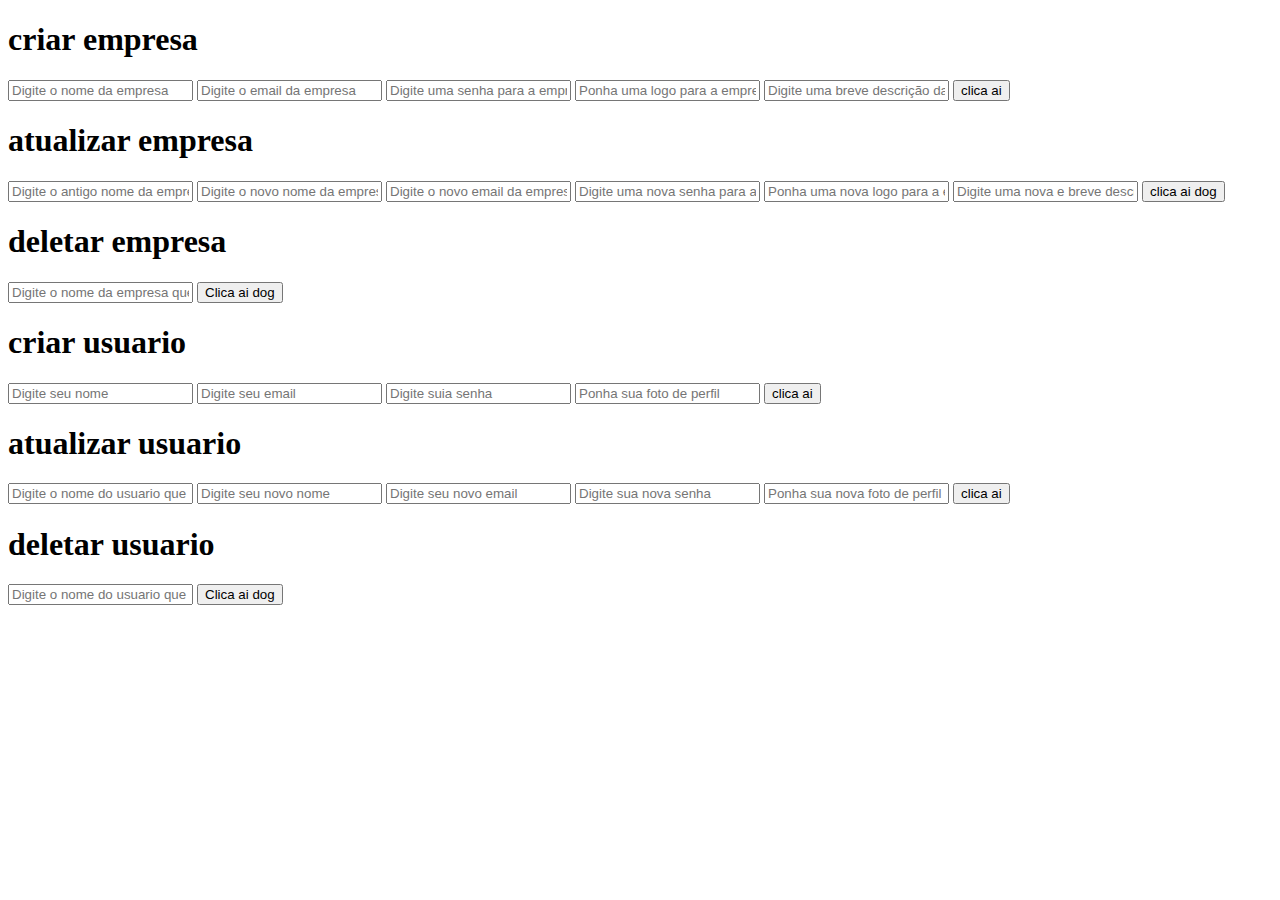
<file: cactusV2-main/templates/index.html>
<!DOCTYPE html>
<html lang="en">
<head>
    <meta charset="UTF-8">
    <meta name="viewport" content="width=device-width, initial-scale=1.0">
    <title>Document</title>
</head>
<body>
    <h1>criar empresa</h1>
    <form action="/criarEmpresa" method="post">
        <input type="text" name="nomeEmpresa" class="form-control" placeholder="Digite o nome da empresa" required>
        <input type="text" name="emailEmpresa" class="form-control" placeholder="Digite o email da empresa" required>
        <input type="text" name="senhaEmpresa" class="form-control" placeholder="Digite uma senha para a empresa" required>
        <input type="text" name="logo" class="form-control" placeholder= "Ponha uma logo para a empresa">
        <input type="text" name="descricaoEmpresa" class="form-control" placeholder="Digite uma breve descrição da empresa" required>
        <button type="submit">clica ai</button>
    </form>
    <h1>atualizar empresa</h1>
    <form action="/atualizarEmpresa" method="post">
        <input type="text" name="antigoNomeEmpresa" placeholder="Digite o antigo nome da empresa">
        <input type="text" name="novoNomeEmpresa" class="form-control" placeholder="Digite o novo nome da empresa" required>
        <input type="text" name="novoEmailEmpresa" class="form-control" placeholder="Digite o novo email da empresa" required>
        <input type="text" name="novaSenhaEmpresa" class="form-control" placeholder="Digite uma nova senha para a empresa" required>
        <input type="text" name="novoLogo" class="form-control" placeholder="Ponha uma nova logo para a empresa">
        <input type="text" name="novaDescricaoEmpresa" class="form-control" placeholder="Digite uma nova e breve descrição da empresa" required>
        <button type="submit">clica ai dog</button>
    </form>
    <h1>deletar empresa</h1>
    <form action="/deletarEmpresa" method="post">
        <input type="text" name="antigoNomeEmpresa" placeholder="Digite o nome da empresa que será deletada">
        <button type="submit">Clica ai dog</button>
    </form>
    <h1>criar usuario</h1>
    <form action="/criarUsuario" method="post">
        <input type="text" name="nomeUsuario" placeholder="Digite seu nome">
        <input type="text" name="emailUsuario" placeholder="Digite seu email">
        <input type="text" name="senhaUsuario" placeholder="Digite suia senha">
        <input type="text" name="fotoUsuario" placeholder="Ponha sua foto de perfil">
        <button type="submit">clica ai</button>
    </form>
    <h1>atualizar usuario</h1>
    <form action="/atualizarUsuario" method="post">
        <input type="text" name="antigoNomeUsuario" placeholder="Digite o nome do usuario que deseja mudar">
        <input type="text" name="novoNomeUsuario" placeholder="Digite seu novo nome">
        <input type="text" name="novoEmailUsuario" placeholder="Digite seu novo email">
        <input type="text" name="novaSenhaUsuario" placeholder="Digite sua nova senha">
        <input type="text" name="novoFotoUsuario" placeholder="Ponha sua nova foto de perfil">
        <button type="submit">clica ai</button>
    </form>
    <h1>deletar usuario</h1>
    <form action="/deletarUsuario" method="post">
        <input type="text" name="antigoNomeUsuario" placeholder="Digite o nome do usuario que será deletado">
        <button type="submit">Clica ai dog</button>
    </form>
</body>
</html>
</file>
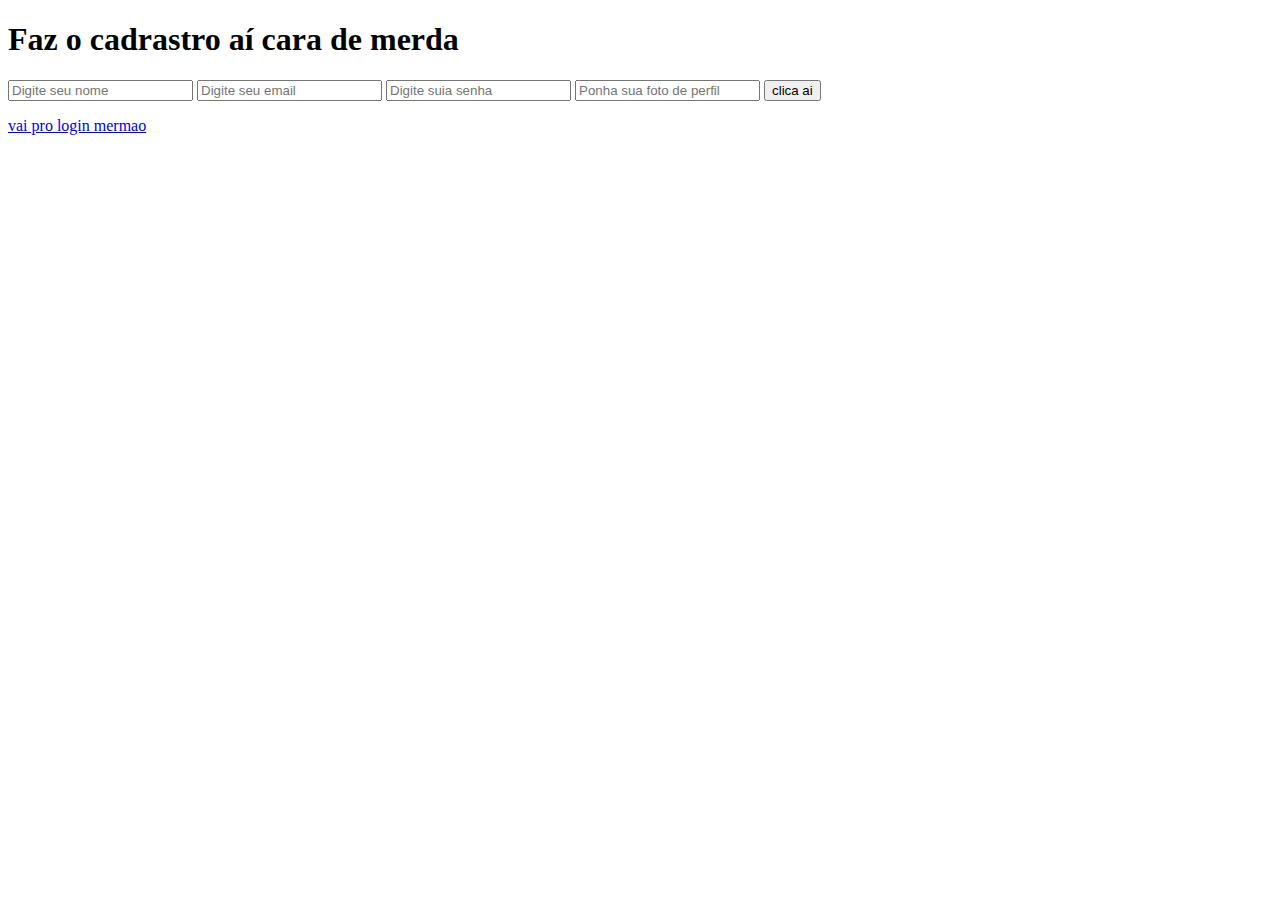
<file: cactusV2-main/templates/cadastro.html>
<!DOCTYPE html>
<html lang="en">
<head>
    <meta charset="UTF-8">
    <meta name="viewport" content="width=device-width, initial-scale=1.0">
    <title>Cadastro</title>
</head>
<body>
    <h1> Faz o cadrastro aí cara de merda </h1>

    <form action="/criarUsuario" method="post">
        <input type="text" name="nomeUsuario" placeholder="Digite seu nome">
        <input type="text" name="emailUsuario" placeholder="Digite seu email">
        <input type="text" name="senhaUsuario" placeholder="Digite suia senha">
        <input type="text" name="fotoUsuario" placeholder="Ponha sua foto de perfil">
        <button type="submit">clica ai</button>
        <p> <a href="{{ url_for('login') }}"> vai pro login mermao</p>
    </form>

</body>
</html>
</file>
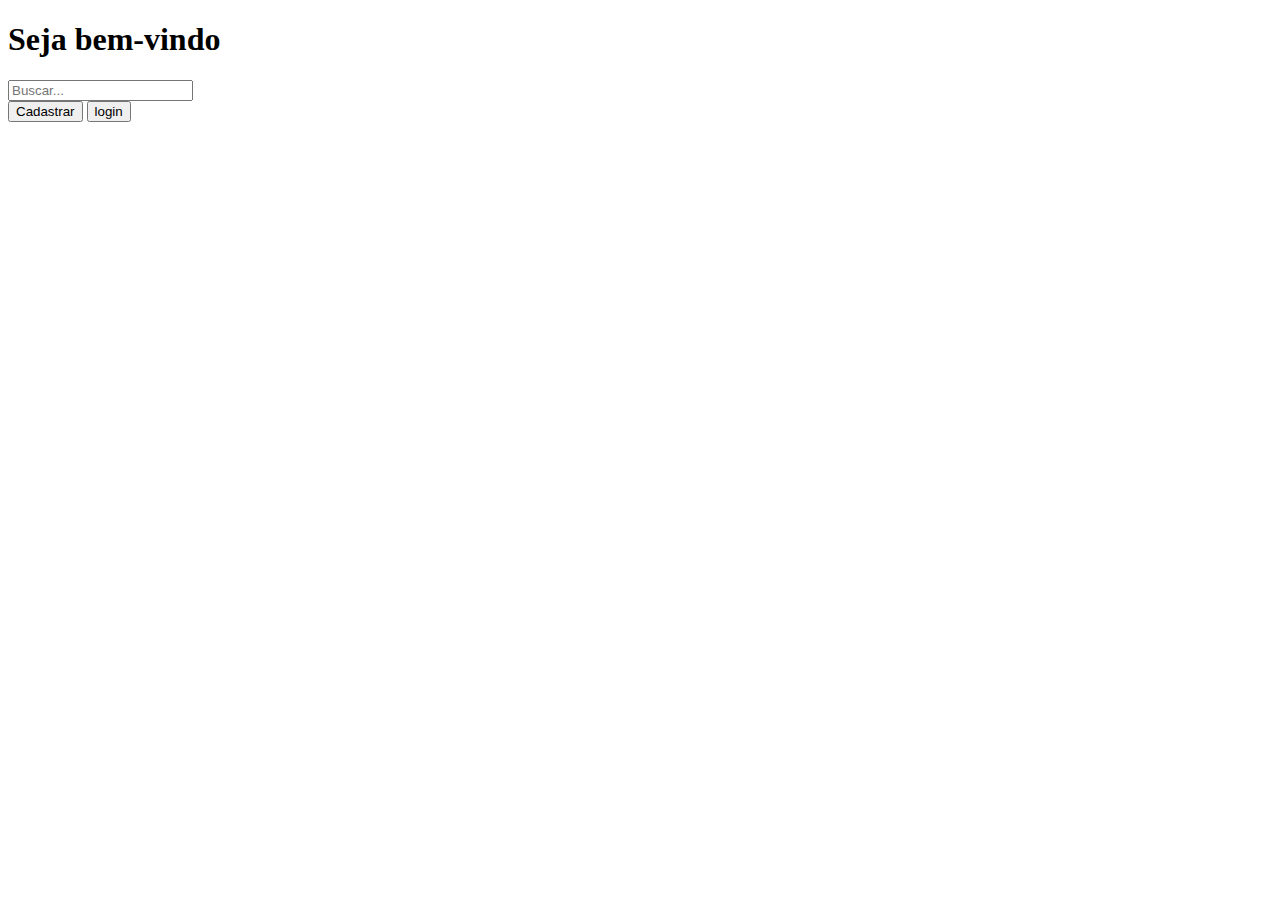
<file: cactusV2-main/templates/landingpage.html>
<!DOCTYPE html>
<html lang="en">
<head>
    <meta charset="UTF-8">
    <meta name="viewport" content="width=device-width, initial-scale=1.0">
    <title>Document</title>
    <link rel="stylesheet" type="text/css" href="landingpage.css" media="screen" />


</head>
<body>
    <h1>Seja bem-vindo</h1>
    
    <div id="divBusca">
        <input type="text" id="txtBusca" placeholder="Buscar..."/>
      </div>

    <button type="submit">Cadastrar</button>
    <button type="submit">login</button>

</body>
</html>
</file>
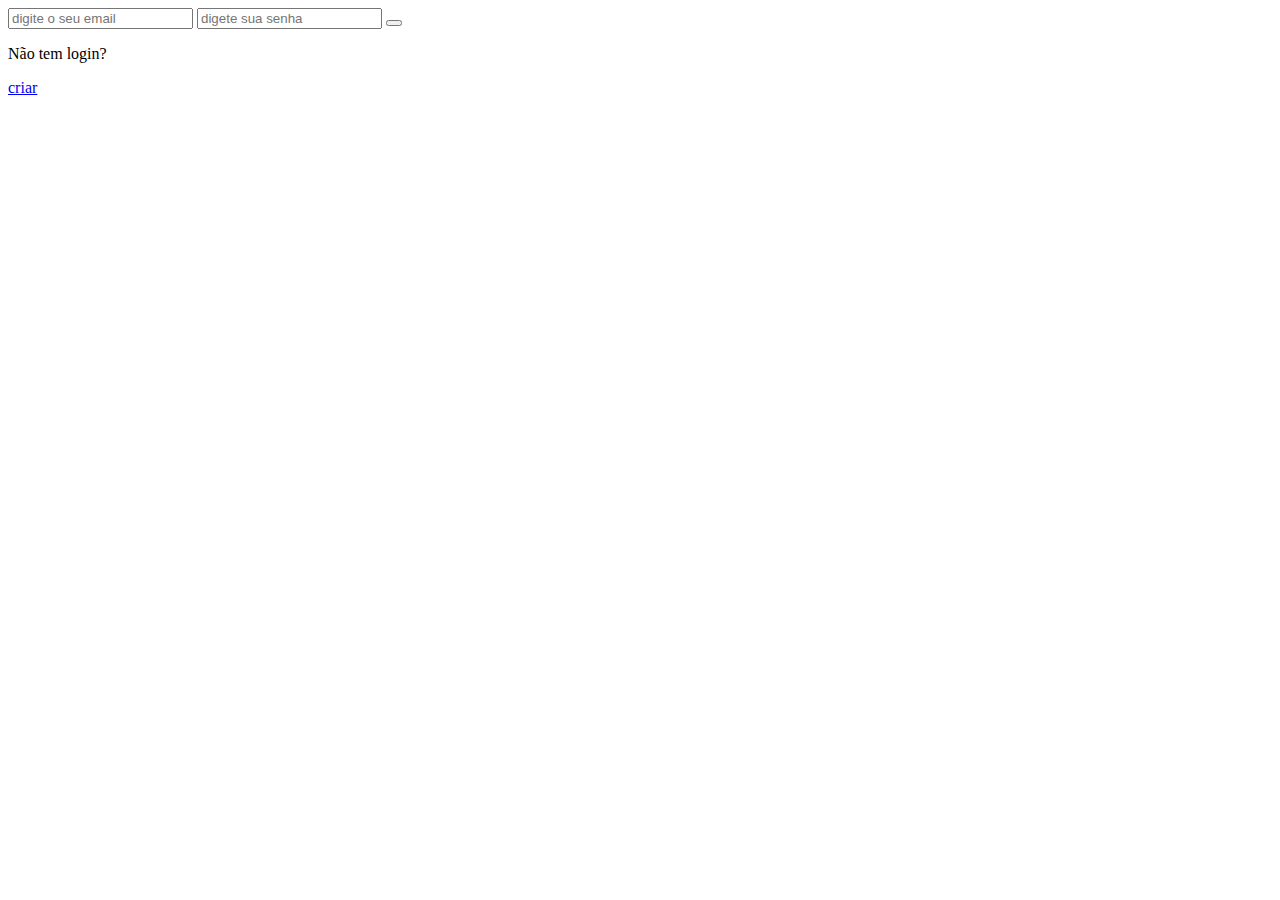
<file: cactusV2-main/templates/login.html>
<!DOCTYPE html>
<html lang="en">
<head>
    <meta charset="UTF-8">
    <meta name="viewport" content="width=device-width, initial-scale=1.0">
    <title>Document</title>
</head>
<body>
    <form action="/setcookie" method="post" enctype="application/x-www-form-urlencoded" >
        <input type="text" name="loginEmail" placeholder="digite o seu email">
        <input type="password" name="senhaEmail" placeholder="digete sua senha">
        <button type="submit"></button>
    </form>
    <p> Não tem login? </p>
    <p> <a href="{{ url_for('cadastro') }}"> criar </a>
</body>
</html>
</file>
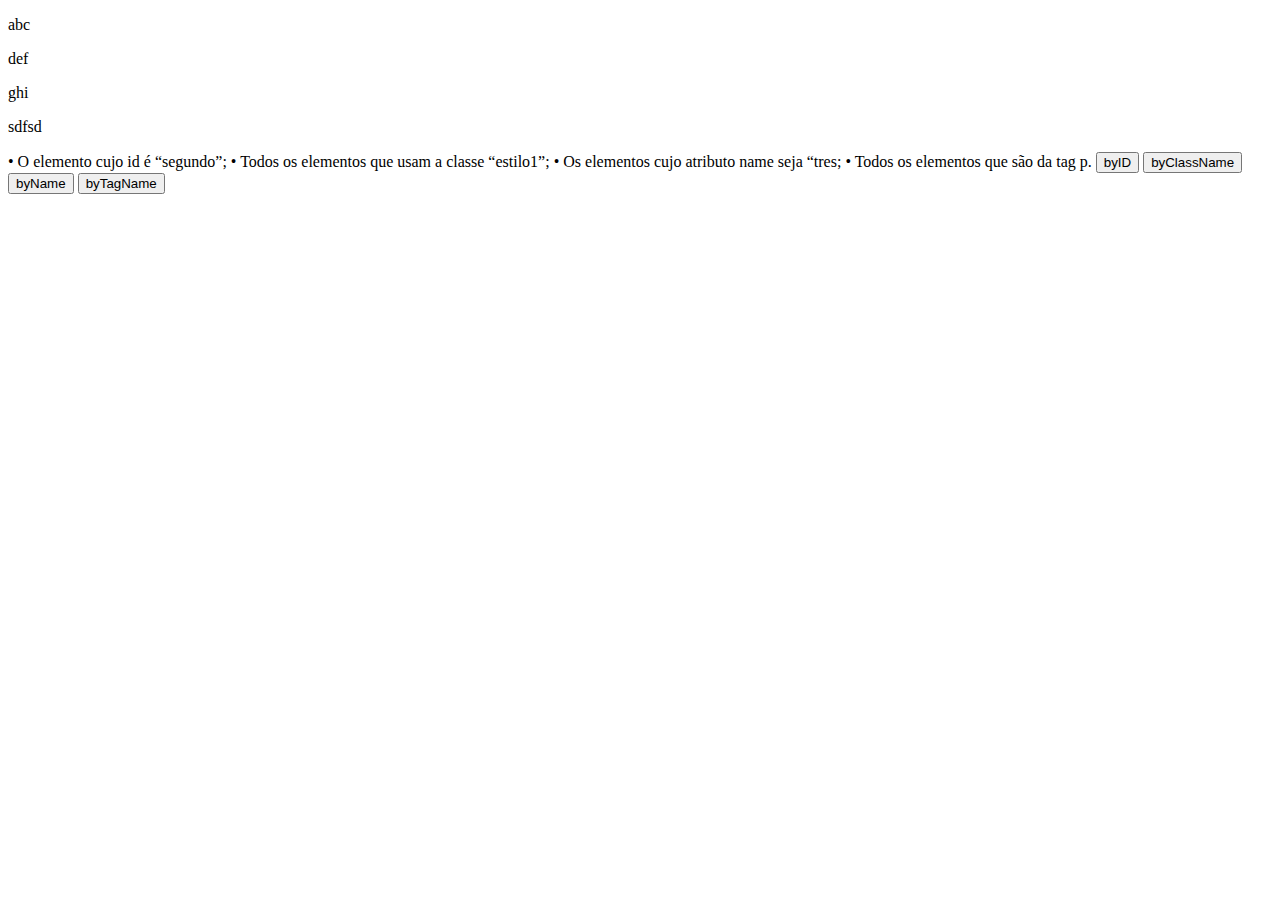
<file: webAv3/dom js/excercicio1.html>
<!DOCTYPE html>
<html lang="en">
<head>
    <meta charset="UTF-8">
    <meta name="viewport" content="width=device-width, initial-scale=1.0">
    <title>Document</title>
</head>
<body>
    
    <p id="primeiro" class="estilo1" name="um"> abc </p>
    <p id="segundo" class="estilo2" name="dois"> def </p>
    <p id="terceiro" class="estilo1" name="tres"> ghi </p>
    <p id="quarto" class="estilo2" name="quatro"> sdfsd </p>

    • O elemento cujo id é “segundo”;
    • Todos os elementos que usam a classe “estilo1”;
    • Os elementos cujo atributo name seja “tres;
    • Todos os elementos que são da tag p.
    <button onclick="funcao1()"> byID </button>
    <button onclick="funcao2()"> byClassName </button>
    <button onclick="funcao3()"> byName </button>
    <button onclick="funcao4()"> byTagName </button>
    <script>
        
        function funcao1(){
          let elemento = document.getElementById("segundo");
          console.log(elemento);
        }
        function funcao2(){
            let elementos = document.getElementsByClassName("estilo1");
            console.log(elementos[0]);
            console.log(elementos[1]);
        }
        function funcao3(){
            let elementos = document.getElementsByName("tres");
            console.log(elementos[0]);
        }
        function funcao4() {
            let elementos = document.getElementsByTagName("p");
            console.log(elementos[0]);
            console.log(elementos[1]);
            console.log(elementos[2]);
            console.log(elementos[3]);
        }

    </script>
</body>
</html>
</file>
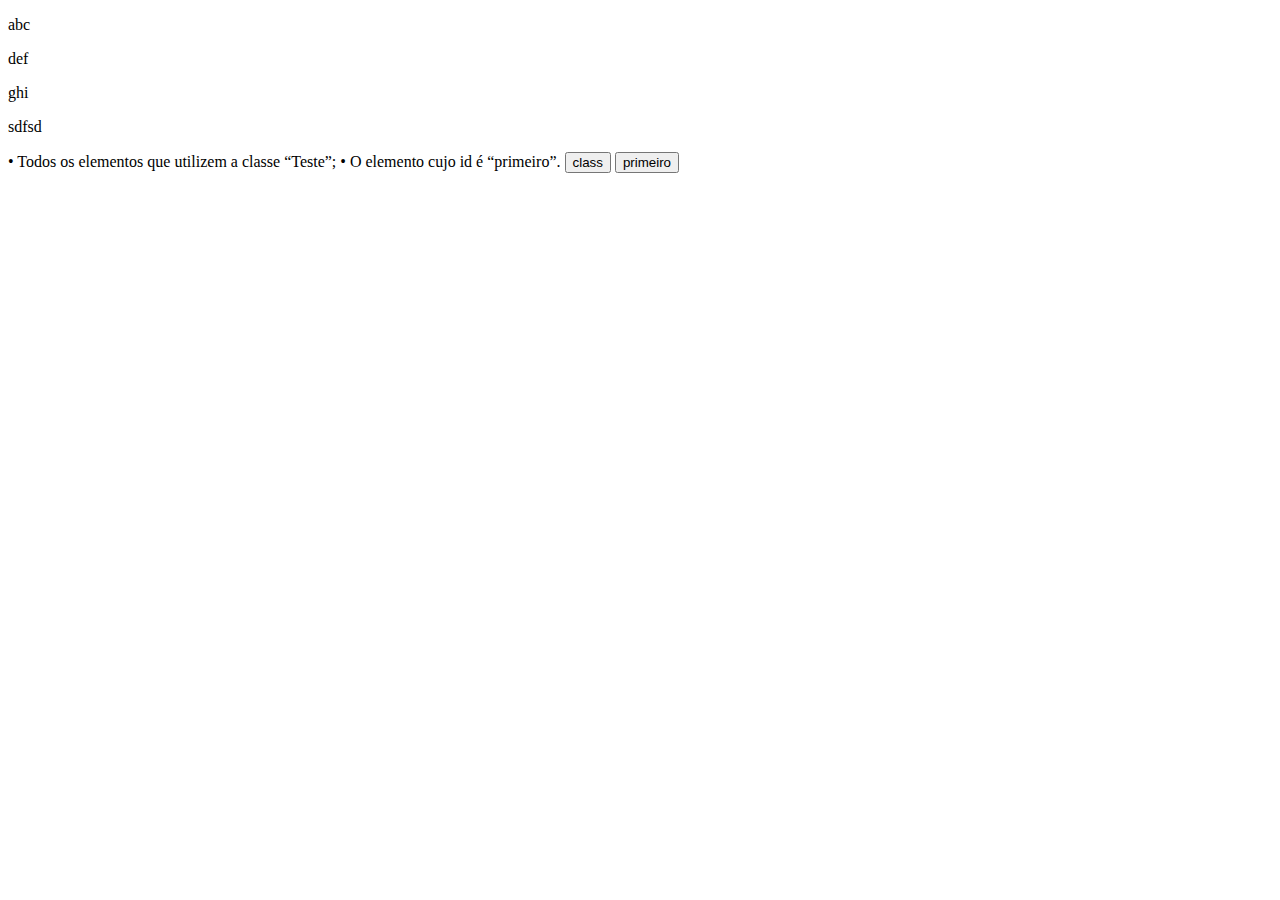
<file: webAv3/dom js/queryselector.html>
<!DOCTYPE html>
<html lang="en">
<head>
    <meta charset="UTF-8">
    <meta name="viewport" content="width=device-width, initial-scale=1.0">
    <title>Document</title>
</head>
<body>
    
    <p id="primeiro" class="estilo1" name="um"> abc </p>
    <p id="segundo" class="estilo2" name="dois"> def </p>
    <p id="terceiro" class="estilo1" name="tres"> ghi </p>
    <p id="quarto" class="estilo2" name="quatro"> sdfsd </p>

    • Todos os elementos que utilizem a classe “Teste”;
    • O elemento cujo id é “primeiro”.  
    <button onclick="funcao1()"> class </button>
    <button onclick="funcao2()"> primeiro </button>
    <script>
        function funcao1(){
            let elementos = document.querySelectorAll(".estilo1");

            elementos.forEach((elemento) => {
                console.log(elemento);
            });
        }
        function funcao2(){
            let elemento = document.querySelector("#primeiro");
            console.log(elemento);
        }
        

    </script>
</body>
</html>
</file>
<file: cactusV2-main/templates/landingpage.css>
body{
    align-items: center;
}
</file>
